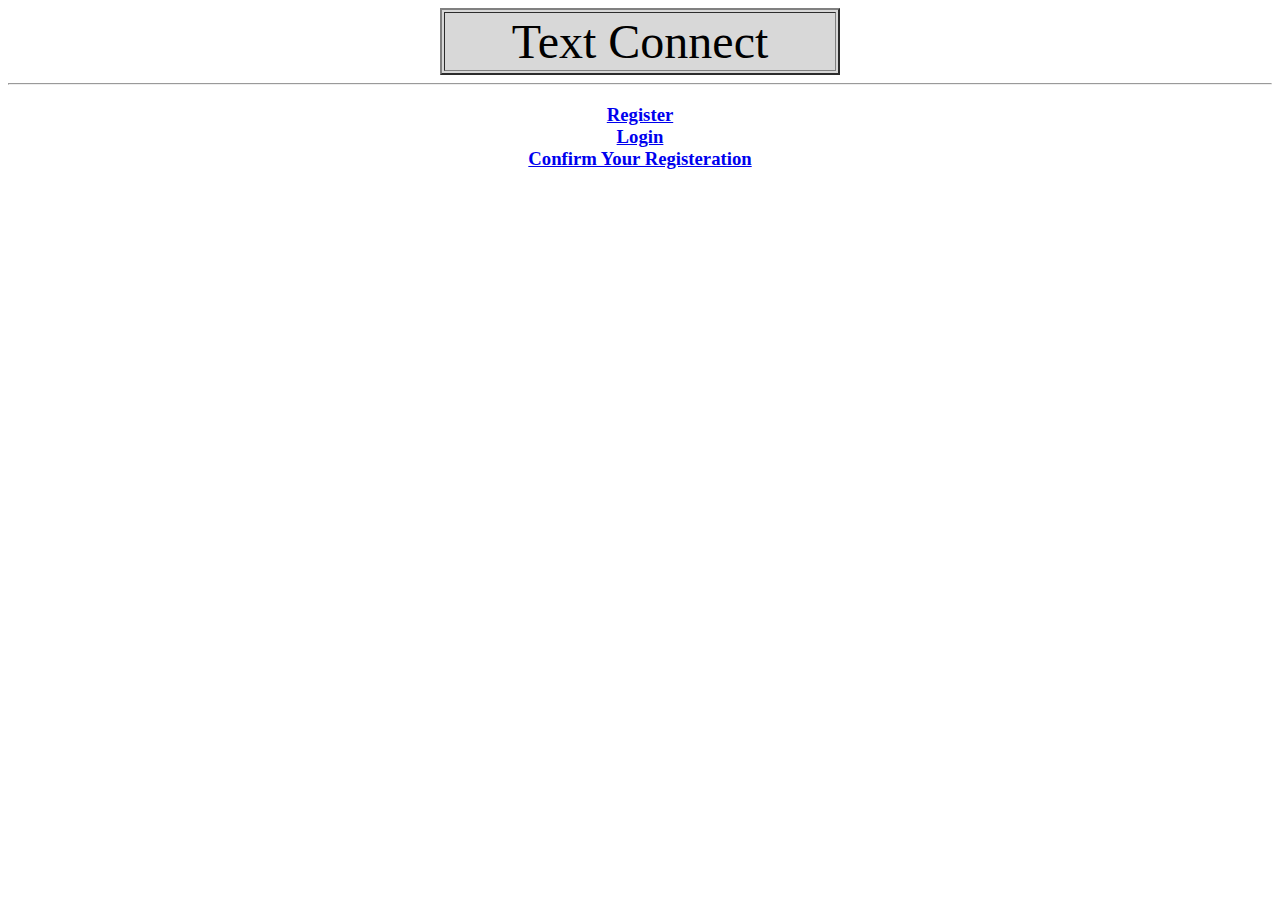
<file: index.html>
<html>
	<body color=red>
	<CENTER>
				<table bgcolor="d8d8d8" align="center" border="2" width="400">
			<TR>
				<TD align="center">
					<font size='10' >Text Connect</font>
				</TD>
			</TR>
		</table>
	<hr>

		<h3 allign="center">
			<a href='register.php' allign>Register </a><br>
			<a href='login.php'>Login </a><br>
			<a href='reg_confirm.php'>Confirm Your Registeration</a><br>
		</h3>
	</CENTER>
	</body>
</html>
</file>
